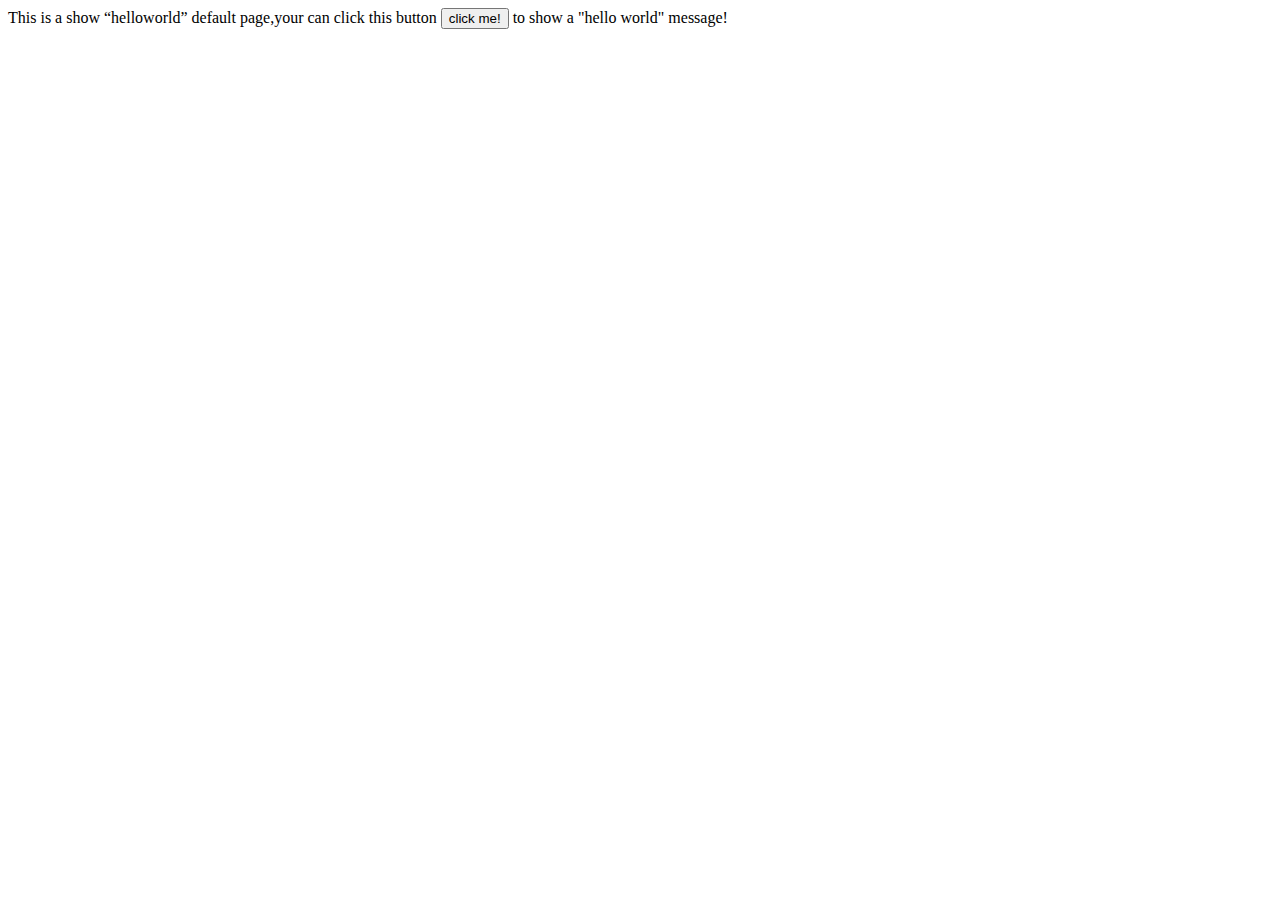
<file: narkii/index.html>
<!DOCTYPE html>
<html>
<head>
    <meta charset="utf-8">
    <meta name="viewport" content="initial-scale=1.0, maximum-scale=1.0, user-scalable=no" />
    <title>hello world</title>
    <script type="text/javascript">
    	function helloworld(){
			alert("hello world!")
		}
   		document.addEventListener('plusready', function(){
   			alert("welcome to Html5plus!");
   		});
   		
    </script>
</head>
<body>
	This is a show “helloworld” default page,your can click this button <button onclick="helloworld()">click me!</button> to show a "hello world" message!
</body>
</html>
</file>
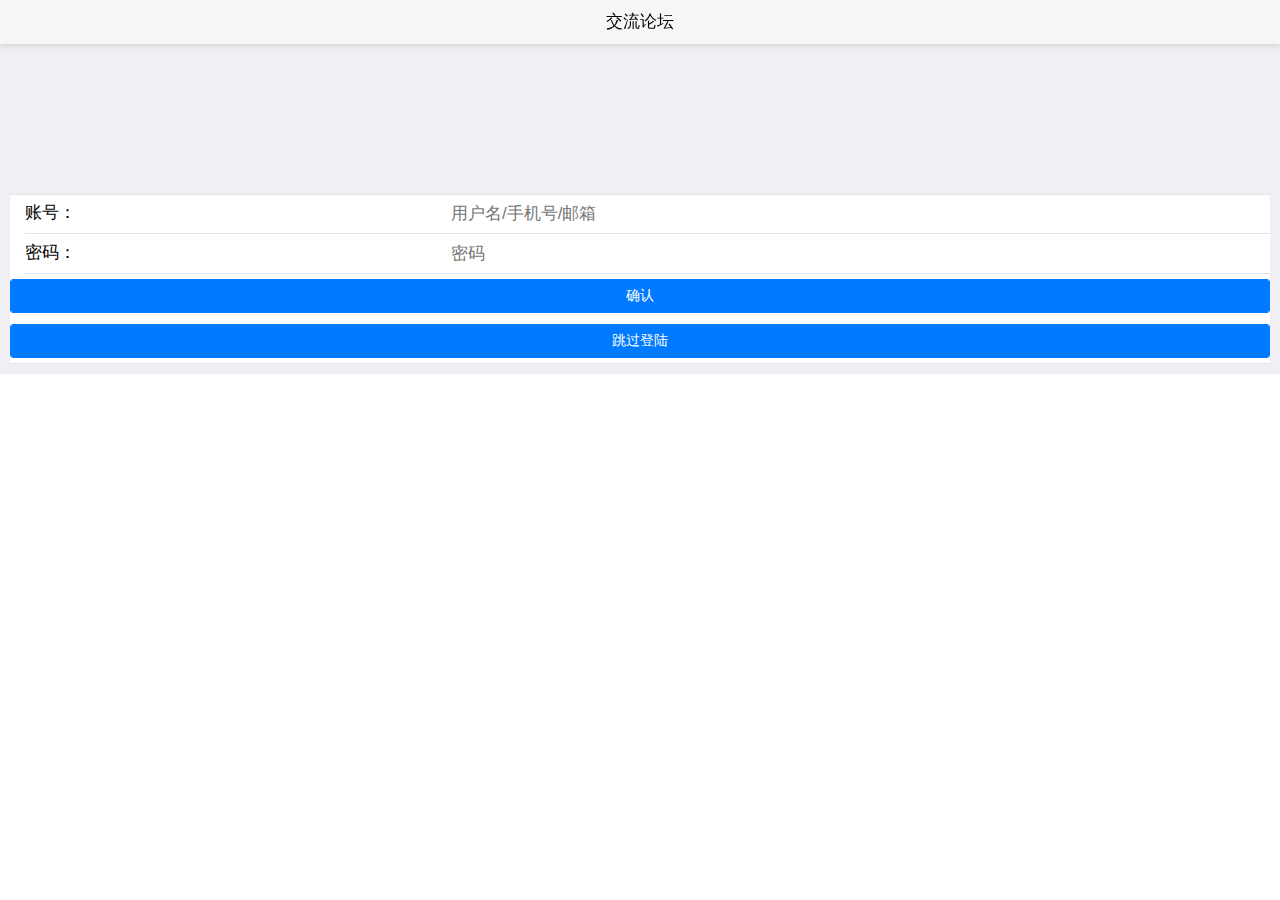
<file: content/login.html>
<!DOCTYPE html>
<html>

	<head>
		<meta charset="utf-8">
		<meta name="viewport" content="width=device-width,initial-scale=1,minimum-scale=1,maximum-scale=1,user-scalable=no" />
		<title></title>
		<script src="../js/mui.min.js"></script>
		<link href="../css/mui.min.css" rel="stylesheet" />
		<script type="text/javascript" charset="utf-8">
			mui.init();
		</script>
		<style>
			div.test {
				padding: 150px 10px 10px 10px;
				background-color: #efeff4;
				font-family: "eras light itc";
			}
			button.login {
				display: block;
				width: 100%;
				-webkit-box-sizing: border-box;
				-moz-box-sizing: border-box;
				box-sizing: border-box;
			}
		</style>
	</head>

	<body>
		<header class="mui-bar mui-bar-nav">
			<a class="mui-icon mui-pull-left"></a>
			<h1 id="title" class="mui-title">交流论坛</h1>
		</header>
		<div class="mui-content">
			<div class="mui-collapse-content test">
				<form class="mui-input-group">

					<div class="mui-input-row">
						<label>账号：</label>
						<input type="text" class="mui-input-clear" placeholder="用户名/手机号/邮箱" id="username">
					</div>

					<div class="mui-input-row">
						<label>密码：</label>
						<input type="text" class="mui-input-clear" placeholder="密码" id="password">
					</div>
					<div class="mui-button-row">
						<button class="mui-btn mui-btn-primary login" type="button" onclick="validator();">确认</button>

					</div>
					<div class="mui-button-row">
						<button class="mui-btn mui-btn-primary login" type="button" onclick="clicked()" ;>跳过登陆</button>
					</div>
				</form>
			</div>
		</div>

		<script type="text/javascript" charset="UTF-8">
			function validator() {
				var username = document.getElementById("username");
				var password = document.getElementById("password");
				if (username.value == "" || password.value == "") alert("请输入账号和密码");
				else {
					location.href = "index.html";
					return true;
				}
				return false;
			}
			var _openw = null;

			function clicked() {
					location.href = "index.html";
				}
				//首页返回键处理
				//处理逻辑：1秒内，连续两次按返回键，则退出应用；
			var first = null;
			mui.back = function() {
				if (!first) {
					first = new Date().getTime();
					mui.toast('再按一次退出应用');
					setTimeout(function() {
						first = null;
					}, 1000);
				} else {
					if (new Date().getTime() - first < 1000) {
						plus.runtime.quit();
					}
				}
			};
		</script>

	</body>

</html>
</file>
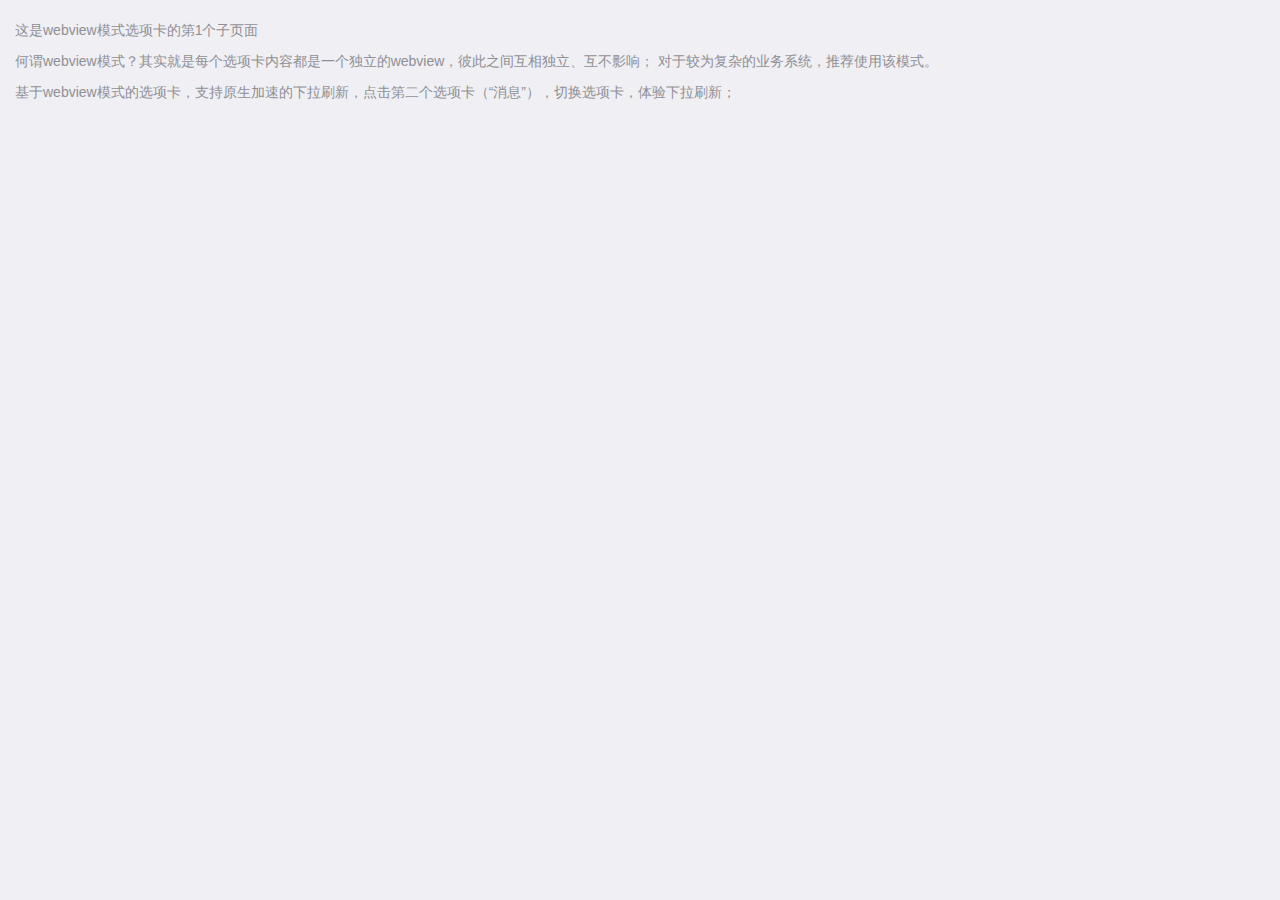
<file: content/tab-webview-subpage-about.html>
<!DOCTYPE html>
<html>
	<head>
		<meta charset="utf-8">
		<title>Hello MUI</title>
		<meta name="viewport" content="width=device-width, initial-scale=1,maximum-scale=1,user-scalable=no">
		<meta name="apple-mobile-web-app-capable" content="yes">
		<meta name="apple-mobile-web-app-status-bar-style" content="black">

		<link rel="stylesheet" href="../css/mui.min.css">
		<style>
			html,body {
				background-color: #efeff4;
			}
			.title{
				margin: 20px 15px 10px;
				color: #6d6d72;
				font-size: 15px;
			}
		</style>
	</head>
	<body>
		<div class="mui-content">
			<div class="title">
				<p>这是webview模式选项卡的第1个子页面</p>
				<p>何谓webview模式？其实就是每个选项卡内容都是一个独立的webview，彼此之间互相独立、互不影响；
					对于较为复杂的业务系统，推荐使用该模式。</p>
				<p>基于webview模式的选项卡，支持原生加速的下拉刷新，点击第二个选项卡（“消息”），切换选项卡，体验下拉刷新；</p>
			</div>
		</div>
	</body>
	<script src="../js/mui.min.js"></script>
	<script src="../js/app.js"></script>
	<script>
		mui.init();
	</script>
</html>
</file>
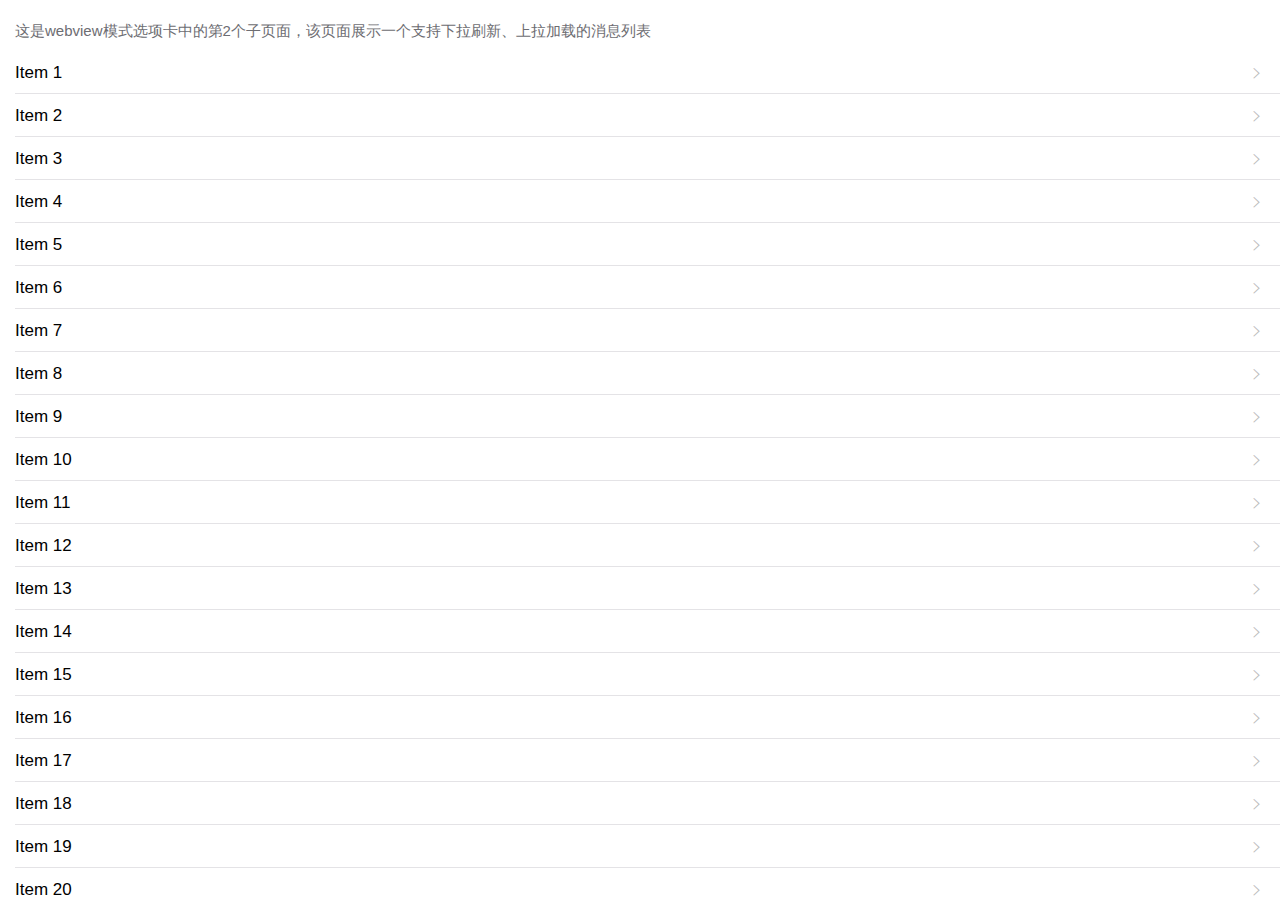
<file: content/tab-webview-subpage-chat.html>
<!DOCTYPE html>
<html>

	<head>
		<meta charset="utf-8">
		<title>Hello MUI</title>
		<meta name="viewport" content="width=device-width, initial-scale=1,maximum-scale=1,user-scalable=no">
		<meta name="apple-mobile-web-app-capable" content="yes">
		<meta name="apple-mobile-web-app-status-bar-style" content="black">
		<link rel="stylesheet" href="../css/mui.min.css">
		<style>
			html,
			body {
				background-color: #efeff4;
			}
			.title {
				padding: 20px 15px 10px;
				color: #6d6d72;
				font-size: 15px;
				background-color: #fff;
			}
		</style>
	</head>

	<body>
		<div class="mui-content">
			
			<div id="pullrefresh" class="mui-scroll-wrapper">
				<div class="mui-scroll">
					<div class="title">
						这是webview模式选项卡中的第2个子页面，该页面展示一个支持下拉刷新、上拉加载的消息列表
					</div>
					<ul class="mui-table-view mui-table-view-chevron">
						<li class="mui-table-view-cell"><a href="" class="mui-navigate-right">Item 1</a>
						</li>
						<li class="mui-table-view-cell"><a href="" class="mui-navigate-right">Item 2</a>
						</li>
						<li class="mui-table-view-cell"><a href="" class="mui-navigate-right">Item 3</a>
						</li>
						<li class="mui-table-view-cell"><a href="" class="mui-navigate-right">Item 4</a>
						</li>
						<li class="mui-table-view-cell"><a href="" class="mui-navigate-right">Item 5</a>
						</li>
						<li class="mui-table-view-cell"><a href="" class="mui-navigate-right">Item 6</a>
						</li>
						<li class="mui-table-view-cell"><a href="" class="mui-navigate-right">Item 7</a>
						</li>
						<li class="mui-table-view-cell"><a href="" class="mui-navigate-right">Item 8</a>
						</li>
						<li class="mui-table-view-cell"><a href="" class="mui-navigate-right">Item 9</a>
						</li>
						<li class="mui-table-view-cell"><a href="" class="mui-navigate-right">Item 10</a>
						</li>
						<li class="mui-table-view-cell"><a href="" class="mui-navigate-right">Item 11</a>
						</li>
						<li class="mui-table-view-cell"><a href="" class="mui-navigate-right">Item 12</a>
						</li>
						<li class="mui-table-view-cell"><a href="" class="mui-navigate-right">Item 13</a>
						</li>
						<li class="mui-table-view-cell"><a href="" class="mui-navigate-right">Item 14</a>
						</li>
						<li class="mui-table-view-cell"><a href="" class="mui-navigate-right">Item 15</a>
						</li>
						<li class="mui-table-view-cell"><a href="" class="mui-navigate-right">Item 16</a>
						</li>
						<li class="mui-table-view-cell"><a href="" class="mui-navigate-right">Item 17</a>
						</li>
						<li class="mui-table-view-cell"><a href="" class="mui-navigate-right">Item 18</a>
						</li>
						<li class="mui-table-view-cell"><a href="" class="mui-navigate-right">Item 19</a>
						</li>
						<li class="mui-table-view-cell"><a href="" class="mui-navigate-right">Item 20</a>
						</li>
					</ul>
				</div>
			</div>
			<script src="../js/mui.min.js"></script>
			<script src="../js/app.js"></script>
			<script>
				mui.init({
					swipeBack: false,
					pullRefresh: {
						container: '#pullrefresh',
						down: {
							callback: pulldownRefresh
						},
						up: {
							contentrefresh: '正在加载...',
							callback: pullupRefresh
						}
					}
				});
				/**
				 * 下拉刷新具体业务实现
				 */
				function pulldownRefresh() {
					setTimeout(function() {
						var table = document.body.querySelector('.mui-table-view');
						var cells = document.body.querySelectorAll('.mui-table-view-cell');
						for (var i = cells.length, len = i + 3; i < len; i++) {
							var li = document.createElement('li');
							li.className = 'mui-table-view-cell';
							li.innerHTML = '<a class="mui-navigate-right">Item ' + (i + 1) + '</a>';
							//下拉刷新，新纪录插到最前面；
							table.insertBefore(li, table.firstChild);
						}
						mui('#pullrefresh').pullRefresh().endPulldownToRefresh(); //refresh completed
					}, 1000);
				}
				var count = 0;
				/**
				 * 上拉加载具体业务实现
				 */
				function pullupRefresh() {
					setTimeout(function() {
						mui('#pullrefresh').pullRefresh().endPullupToRefresh((++count > 2)); //参数为true代表没有更多数据了。
						var table = document.body.querySelector('.mui-table-view');
						var cells = document.body.querySelectorAll('.mui-table-view-cell');
						for (var i = cells.length, len = i + 20; i < len; i++) {
							var li = document.createElement('li');
							li.className = 'mui-table-view-cell';
							li.innerHTML = '<a class="mui-navigate-right">Item ' + (i + 1) + '</a>';
							table.appendChild(li);
						}
					}, 1000);
				}
			</script>
		</div>
	</body>
</html>
</file>
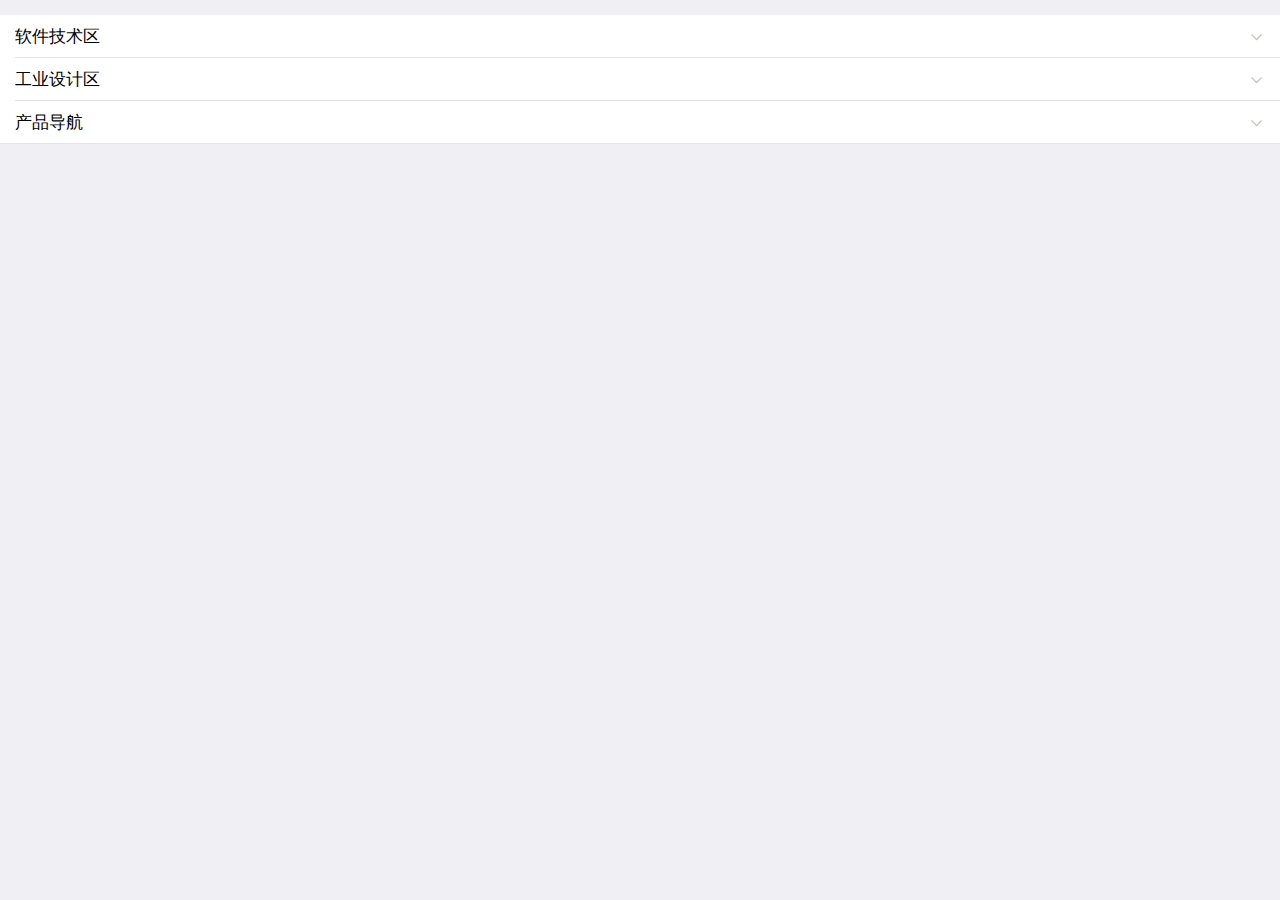
<file: content/tab-webview-subpage-community.html>
<!DOCTYPE html>
<html>

	<head>
		<meta charset="utf-8">
		<title>Hello MUI</title>
		<meta name="viewport" content="width=device-width, initial-scale=1,maximum-scale=1,user-scalable=no">
		<meta name="apple-mobile-web-app-capable" content="yes">
		<meta name="apple-mobile-web-app-status-bar-style" content="black">
		<link rel="stylesheet" href="../css/mui.min.css">
		<style>
			html,
			body {
				background-color: #efeff4;
			}
			.title {
				padding: 20px 15px 10px;
				color: #6d6d72;
				font-size: 15px;
				background-color: #fff;
			}
		</style>
	</head>

	<body>
		<div class="mui-content">
				<ul class="mui-table-view mui-table-view-chevron">
					<li class="mui-table-view-cell mui-collapse"><a class="mui-navigate-right" href="#">软件技术区</a>
						<ul class="mui-table-view mui-table-view-chevron">
							<li class="mui-table-view-cell"><a class="mui-navigate-right" href="#">Maya</a>
							</li>
							<li class="mui-table-view-cell"><a class="mui-navigate-right" href="#">3ds Max</a>
							</li>
							<li class="mui-table-view-cell"><a class="mui-navigate-right" href="#">Photoshop</a>
							</li>
						</ul>
					</li>
					<li class="mui-table-view-cell mui-collapse"><a class="mui-navigate-right" href="#">工业设计区</a>
						<ul class="mui-table-view mui-table-view-chevron">
							<li class="mui-table-view-cell"><a class="mui-navigate-right" href="list.html">设计新闻</a>
							</li>
							<li class="mui-table-view-cell"><a class="mui-navigate-right" href="#">设计欣赏</a>
							</li>
							<li class="mui-table-view-cell"><a class="mui-navigate-right" href="#">设计师招聘</a>
							</li>
							<li class="mui-table-view-cell"><a class="mui-navigate-right" href="#">工业流程</a>
							</li>
						</ul>
					</li>
					<li class="mui-table-view-cell mui-collapse"><a class="mui-navigate-right" href="#">产品导航</a>
						<ul class="mui-table-view mui-table-view-chevron">
							<li class="mui-table-view-cell"><a class="mui-navigate-right" href="#">购任性</a>
							</li>
							<li class="mui-table-view-cell"><a class="mui-navigate-right" href="#">竞计场</a>
							</li>
							<li class="mui-table-view-cell"><a class="mui-navigate-right" href="#">任你打</a>
							</li>
						</ul>
					</li>
				</ul>

			<script src="../js/mui.min.js"></script>
			<script src="../js/app.js"></script>
			<script>
				mui.init();
			</script>
		</div>
	</body>

</html>
</file>
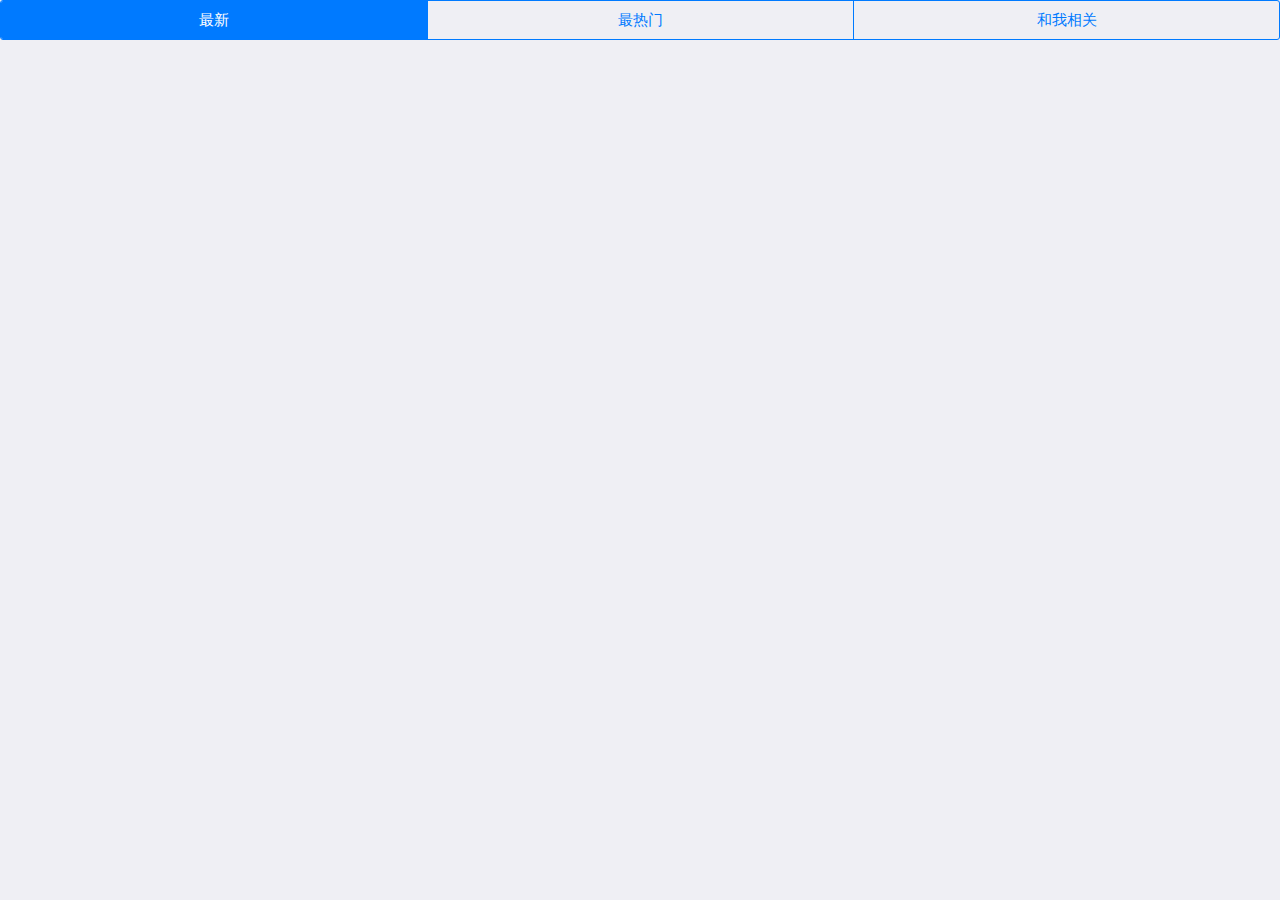
<file: content/tab-webview-subpage-main.html>
<!DOCTYPE html>
<html>

	<head>
		<meta charset="utf-8">
		<title>Hello MUI</title>
		<meta name="viewport" content="width=device-width, initial-scale=1,maximum-scale=1,user-scalable=no">
		<meta name="apple-mobile-web-app-capable" content="yes">
		<meta name="apple-mobile-web-app-status-bar-style" content="black">

		<link rel="stylesheet" href="../css/mui.min.css">
		<style>
			html,
			body {
				background-color: #efeff4;
			}
			.title {
				margin: 20px 15px 10px;
				color: #6d6d72;
				font-size: 15px;
			}
		</style>
	</head>
<script>
		var itemid = 'item1';
		function selectedItem(_itemid) {
				itemid = _itemid;
		}
	
</script>
	<body>
		<div class="mui-content">
			<div id="segmentedControl" class="mui-segmented-control">
	<a class="mui-control-item mui-active" id="item1" href="#item1mobile" onfocus="selectedItem('item1')">
			最新
		</a>
	<a class="mui-control-item" id='item2' href="#item2mobile" onfocus="selectedItem('item2')">
			最热门
		</a>
	<a class="mui-control-item" 'item3' href="#item3mobile" onfocus="selectedItem('item3')">
			和我相关
		</a>
</div>
<div class="mui-content-padded">
<div id="item1mobile" class="mui-control-content mui-active">
<div id="pullrefresh" class="mui-scroll-wrapper">
	<div class="mui-scroll">
		<ul class="mui-table-view">
				<li class="mui-table-view-cell mui-media">
					<a href="#">
						<img class="mui-media-object mui-pull-left" src="../images/shuijiao.jpg">
						<div class="mui-media-body">
							幸福
							<p class='mui-ellipsis'><span class="mui-ellipsis-2">能和心爱的人一起睡觉，是件幸福的事情；可是，打呼噜怎么办？测试测试测试测试测试测试</span></p>
						</div>
					</a>
				</li>
				<li class="mui-table-view-cell mui-media">
					<a href="#">
						<img class="mui-media-object mui-pull-left" src="../images/muwu.jpg">
						<div class="mui-media-body">
							木屋
							<p class='mui-ellipsis'><span class="mui-ellipsis-2">想要这样一间小木屋，夏天挫冰吃瓜，冬天围炉取暖测试测试测试测试.</span></p>
						</div>
					</a>
				</li>
				<li class="mui-table-view-cell mui-media">
					<a href="#">
						<img class="mui-media-object mui-pull-left" src="../images/cbd.jpg">
						<div class="mui-media-body">
							CBD
							<p class='mui-ellipsis'><span class="mui-ellipsis-2">烤炉模式的城，到黄昏，如同打翻的调色盘一般测试测试测试测试测试测试.</span></p>
						</div>
					</a>
				</li>
				<li class="mui-table-view-cell mui-media">
					<a href="#">
						<img class="mui-media-object mui-pull-left" src="../images/yuantiao.jpg">
						<div class="mui-media-body">
							远眺
							<p class='mui-ellipsis'><span class="mui-ellipsis-2">静静的看这个世界，最后终于疯了</span></p>
						</div>
					</a>
				</li>
			</ul>
		</div>
	</div>
	</div>
	<div id="item2mobile" class="mui-control-content">
		<ul class="mui-table-view">
			<li class="mui-table-view-cell">
				第二个选项卡子项-1
			</li>
			<li class="mui-table-view-cell">
				第二个选项卡子项-2
			</li>
			<li class="mui-table-view-cell">
				第二个选项卡子项-3
			</li>
			<li class="mui-table-view-cell">
				第二个选项卡子项-4
			</li>
			<li class="mui-table-view-cell">
				第二个选项卡子项-6
			</li>
		</ul>
	</div>
	<div id="item3mobile" class="mui-control-content">
		<ul class="mui-table-view">
			<li class="mui-table-view-cell">
				第三个选项卡子项-1
			</li>
			<li class="mui-table-view-cell">
				第三个选项卡子项-2
			</li>
			<li class="mui-table-view-cell">
				第三个选项卡子项-3
			</li>
			<li class="mui-table-view-cell">
				第三个选项卡子项-4
			</li>
			<li class="mui-table-view-cell">
				第三个选项卡子项-5
			</li>
		</ul>
	</div>
</div>
			
		</div>
	</body>
			<script src="../js/mui.min.js"></script>
			<script src="../js/app.js"></script>
			<script>
			
			
				mui.init({
					swipeBack: false,
					pullRefresh: {
						container: '#pullrefresh',
						down: {
							callback: pulldownRefresh
						},
						up: {
							contentrefresh: '正在加载...',
							callback: pullupRefresh
						}
					}
				});
				/**
				 * 下拉刷新具体业务实现
				 */
				function pulldownRefresh() {
					setTimeout(function() {
						var table = document.body.querySelector('.mui-table-view');
						var cells = document.body.querySelectorAll('.mui-table-view-cell');
						for (var i = cells.length, len = i + 3; i < len; i++) {
							var li = document.createElement('li');
							li.className = 'mui-table-view-cell';
							li.innerHTML = '<a class="mui-navigate-right">Item ' + (i + 1) + '</a>';
							//下拉刷新，新纪录插到最前面；
							document.
							table.insertBefore(li, table.firstChild);
						}
						mui('#pullrefresh').pullRefresh().endPulldownToRefresh(); //refresh completed
					}, 1000);
				}
				var count = 0;
				/**
				 * 上拉加载具体业务实现
				 */
				function pullupRefresh() {
					setTimeout(function() {
						mui('#pullrefresh').pullRefresh().endPullupToRefresh((++count > 2)); //参数为true代表没有更多数据了。
						var table = document.body.querySelector('.mui-table-view');
						var cells = document.body.querySelectorAll('.mui-table-view-cell');
						for (var i = cells.length, len = i + 20; i < len; i++) {
							var li = document.createElement('li');
							li.className = 'mui-table-view-cell';
							li.innerHTML = '<a class="mui-navigate-right">Item ' + (i + 1) + '</a>';
							table.appendChild(li);
						}
					}, 1000);
				}
			</script>

</html>
</file>
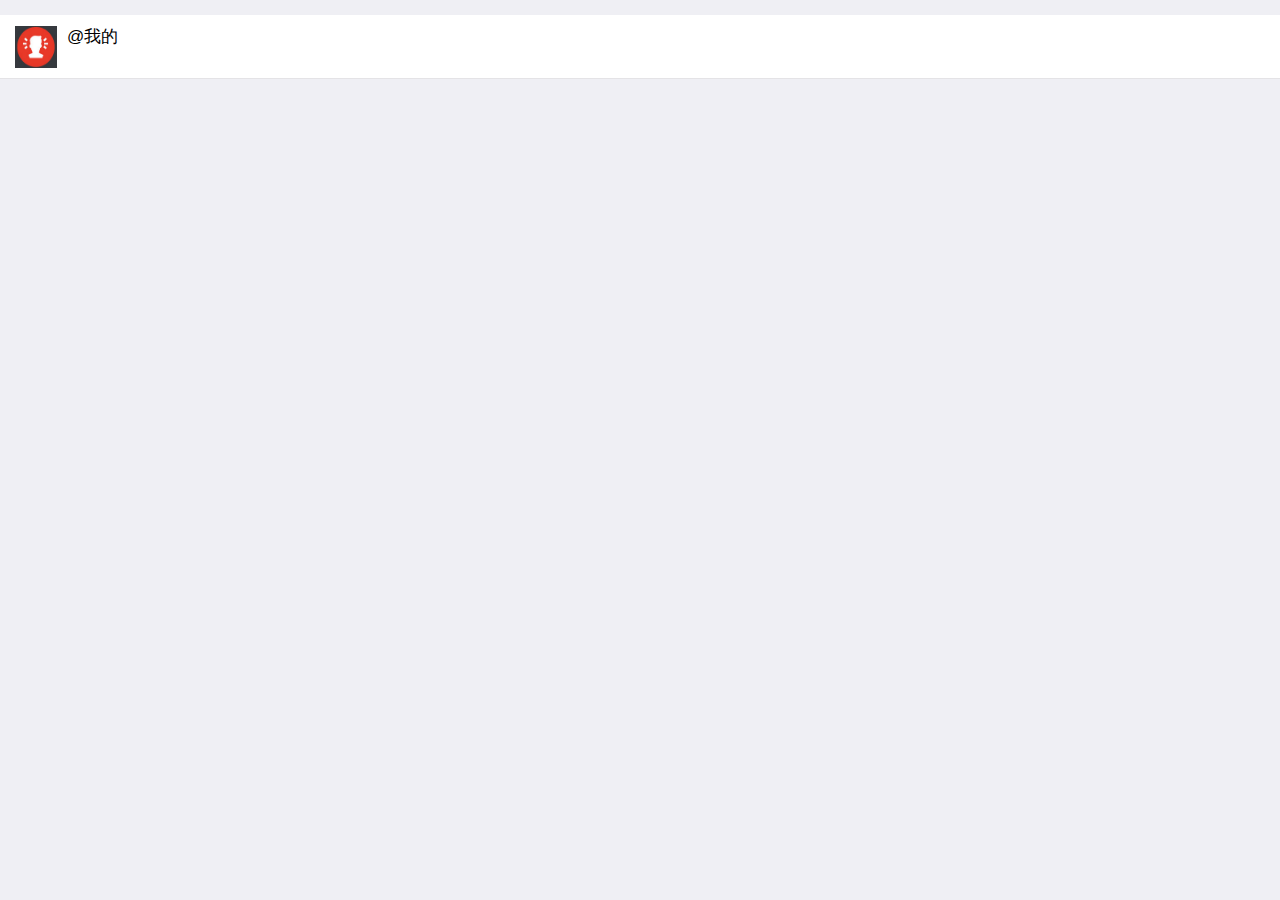
<file: content/tab-webview-subpage-message.html>
<!DOCTYPE html>
<html>

	<head>
		<meta charset="utf-8">
		<title>Hello MUI</title>
		<meta name="viewport" content="width=device-width, initial-scale=1,maximum-scale=1,user-scalable=no">
		<meta name="apple-mobile-web-app-capable" content="yes">
		<meta name="apple-mobile-web-app-status-bar-style" content="black">

		<link rel="stylesheet" href="../css/mui.min.css">
		<style>
			html,body {
				background-color: #efeff4;
			}
			.title{
				margin: 20px 15px 10px;
				color: #6d6d72;
				font-size: 15px;
			}
			 .oa-contact-cell.mui-table .mui-table-cell {
				padding: 11px 0;
				vertical-align: middle;
			}
			
			.oa-contact-cell {
				position: relative;
				margin: -11px 0;
			}
	
			.oa-contact-avatar {
				width: 75px;
			}
			.oa-contact-avatar img {
				border-radius: 50%;
			}
			.oa-contact-content {
				width: 100%;
			}
			.oa-contact-name {
				margin-right: 20px;
			}
			.oa-contact-name, oa-contact-position {
				float: left;
			}
		</style>
	</head>

	<body>
		<div class="mui-content">
			<ul class="mui-table-view mui-table-view-striped mui-table-view-condensed">
				<li class="mui-table-view-cell"><a class="mui-navigate" href="#">
					<img class="mui-media-object mui-pull-left" src="../images/me.png">
				</img>
					@我的</a>
					
				</li>
			</ul>
		</div>
	</body>
	<script src="../js/mui.min.js"></script>
	<script src="../js/app.js"></script>
	<script>
		mui.init();
	</script>
</html>
</file>
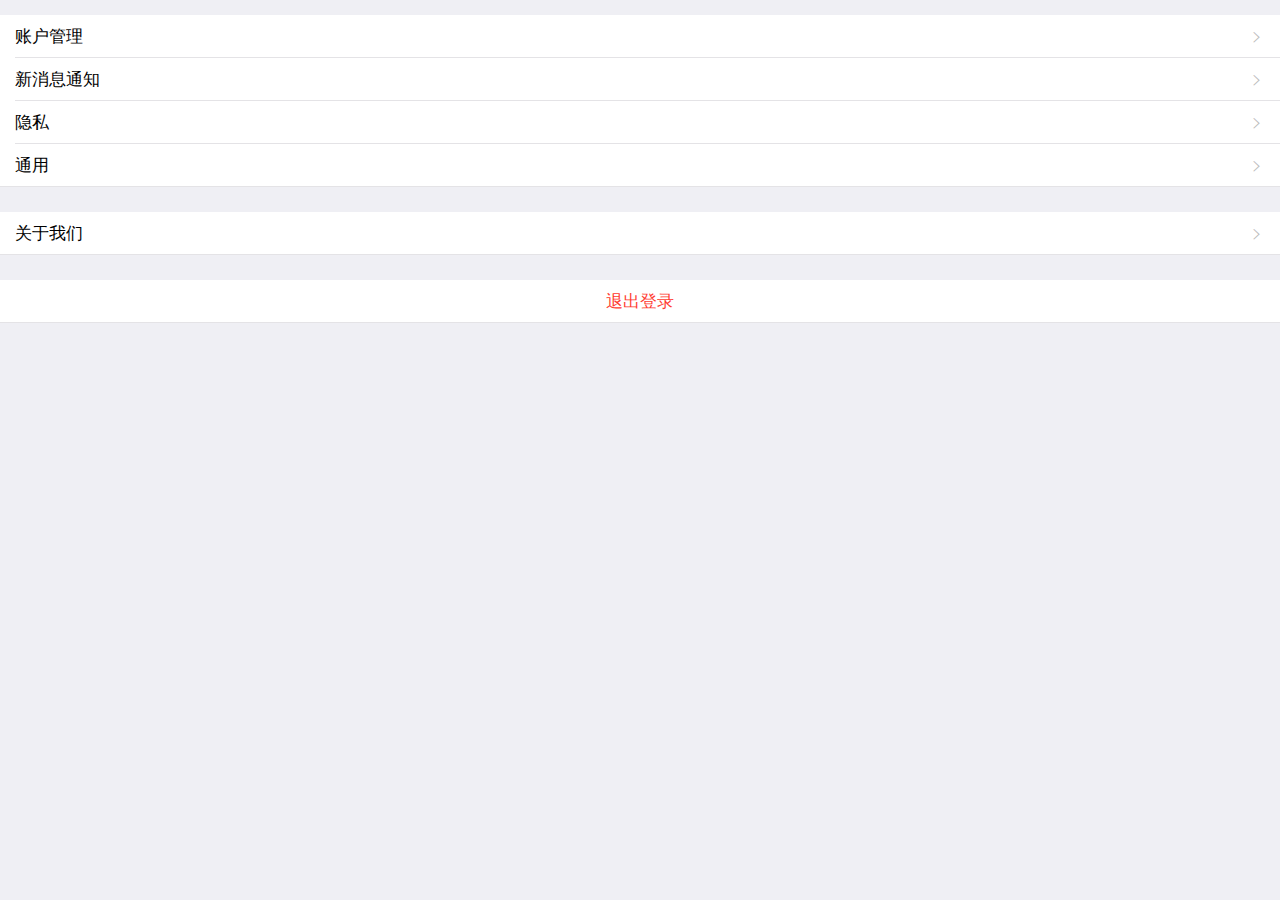
<file: content/tab-webview-subpage-setting.html>
<!DOCTYPE html>
<html>

	<head>
		<meta charset="utf-8">
		<title>Hello MUI</title>
		<meta name="viewport" content="width=device-width, initial-scale=1,maximum-scale=1,user-scalable=no">
		<meta name="apple-mobile-web-app-capable" content="yes">
		<meta name="apple-mobile-web-app-status-bar-style" content="black">

		<link rel="stylesheet" href="../css/mui.min.css">
		<style>
			html,body {
				background-color: #efeff4;
			}
			.title{
				margin: 20px 15px 10px;
				color: #6d6d72;
				font-size: 15px;
			}
		</style>
	</head>

	<body>
		<!--<header class="mui-bar mui-bar-nav">
			<a class="mui-action-back mui-icon mui-icon-left-nav mui-pull-left"></a>
			<h1 class="mui-title">设置</h1>
		</header>-->
		<div class="mui-content">
			<ul class="mui-table-view">
				<li class="mui-table-view-cell">
					<a class="mui-navigate-right">
						账户管理
					</a>
				</li>
				<li class="mui-table-view-cell">
					<a class="mui-navigate-right">
						新消息通知
					</a>
				</li>
				<li class="mui-table-view-cell">
					<a class="mui-navigate-right">
						隐私
					</a>
				</li>
				<li class="mui-table-view-cell">
					<a class="mui-navigate-right">
						通用
					</a>
				</li>
			</ul>
			<ul class="mui-table-view" style="margin-top: 25px;">
				<li class="mui-table-view-cell">
					<a id="about" class="mui-navigate-right">
						关于我们
					</a>
				</li>
			</ul>
			<ul class="mui-table-view" style="margin-top: 25px;">
				<li class="mui-table-view-cell">
					<a style="text-align: center;color: #FF3B30;">
						退出登录
					</a>
				</li>
			</ul>
		</div>

	</body>
	<script src="../js/mui.min.js"></script>
	<script src="../js/app.js"></script>
	<script>
		mui.init();
		document.getElementById("about").addEventListener('tap',function () {
			//获得主页面的webview
			var main = plus.webview.currentWebview().parent();
			//触发主页面的gohome事件
			mui.fire(main,'gohome');
		});
	</script>
</html>
</file>
